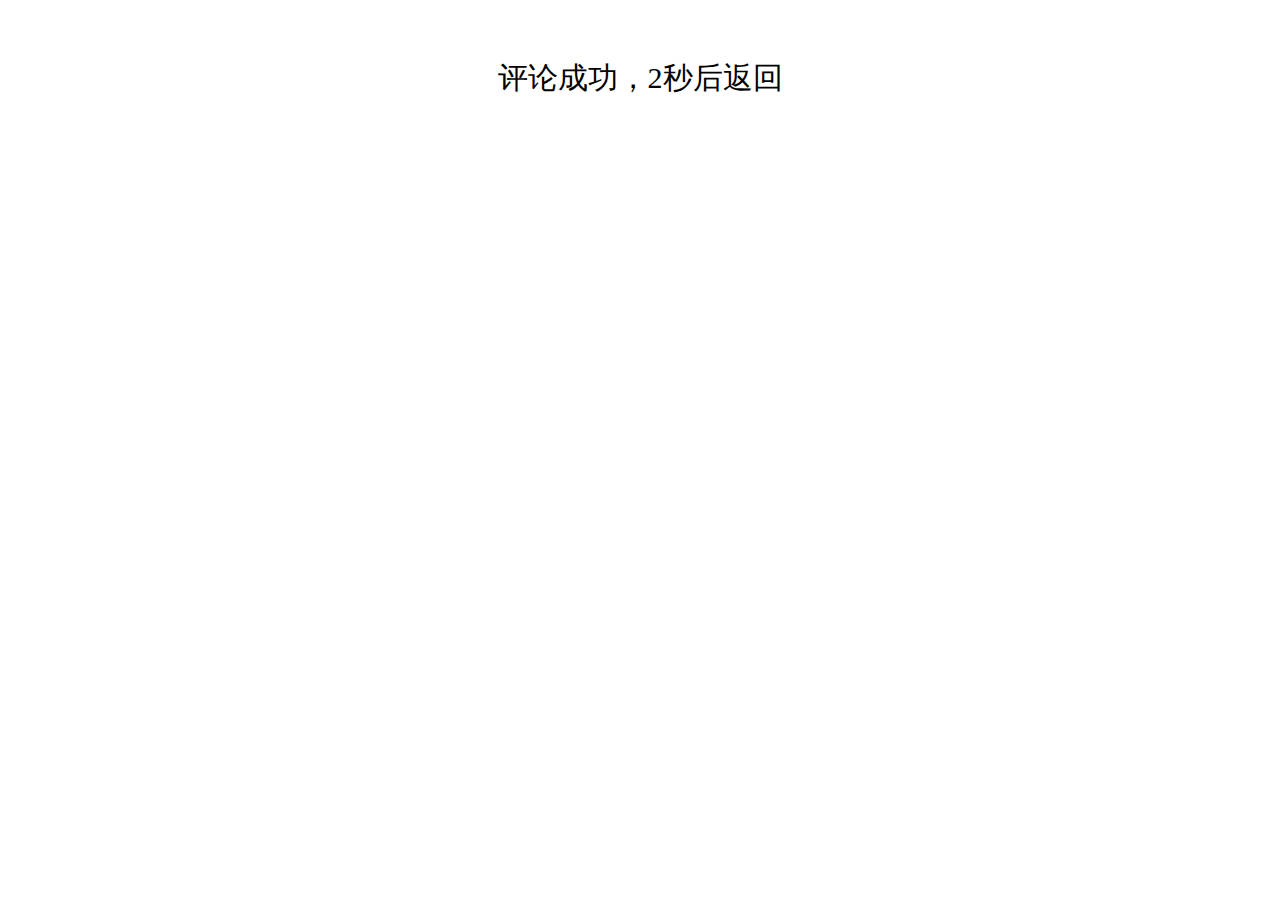
<file: myblog/templates/seccess.html>
<html>
<head>
    <title></title>
    <!-- meta -->
    <meta charset="UTF-8">
    <meta name="keywords" content="">
    <meta name="description" content="">
    <meta http-equiv="refresh" content="2;url={{url_pk}}">  
</head>
<body>
<div style="text-align:center;padding:50px;font-size:30px;">评论成功，2秒后返回</div>
</body>
</html>
</file>
